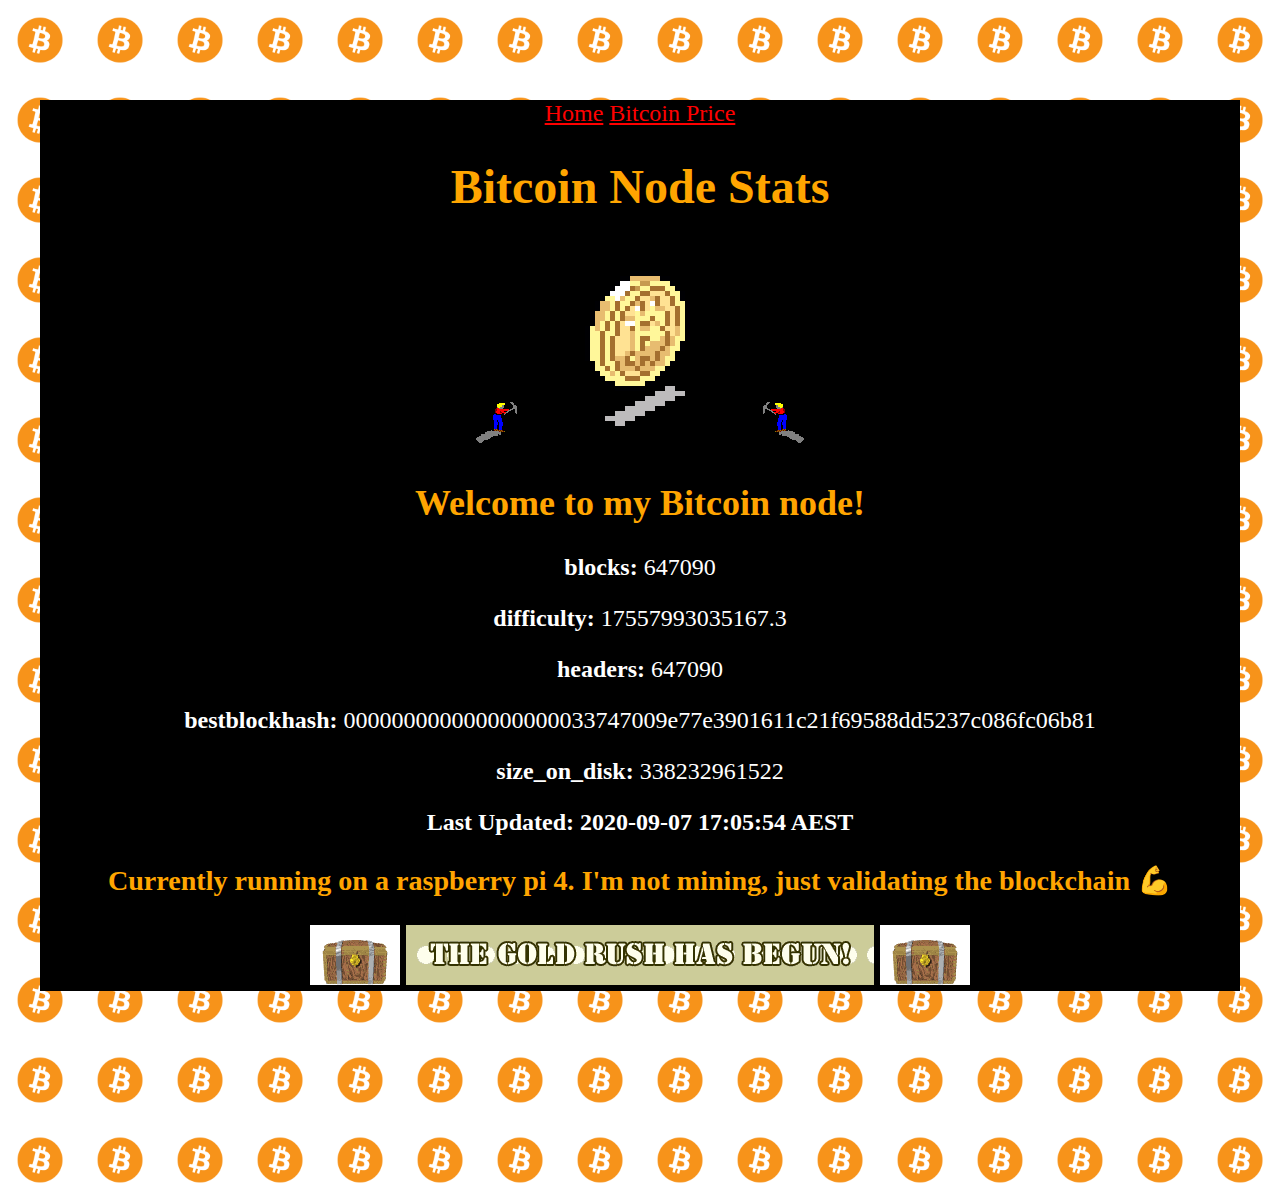
<file: index.html>
<html lang="en">
<head>
<title>Node Stats</title>
<link rel='stylesheet' type='text/css' href='style.css'>
<meta charset="utf-8"/>

<!-- Global site tag (gtag.js) - Google Analytics -->
<script async src="https://www.googletagmanager.com/gtag/js?id=UA-139357903-2"></script>
<script>
  window.dataLayer = window.dataLayer || [];
  function gtag(){dataLayer.push(arguments);}
  gtag('js', new Date());

  gtag('config', 'UA-139357903-2');
</script>

</head>
	<body>
    <a href="https://nickfarrow.com" style="text-align:left">Home</a>
    <a href="price.html" style="text-align:left">Bitcoin Price</a>

    <br>
		<h1 class="headings">Bitcoin Node Stats</h1>
		<img src="assets/mining2.gif" style="transform: scaleX(-1);" alt="miner">
		<img src="assets/btccoin.gif" height="200px" alt="bitcoin">
		<img src="assets/mining2.gif" alt="miner">
		<h2 class="headings">Welcome to my Bitcoin node!</h2>

<!---splithere-->
<p><b>blocks: </b>647090</p>
<p><b>difficulty: </b>17557993035167.3</p>
<p><b>headers: </b>647090</p>
<p><b>bestblockhash: </b>000000000000000000033747009e77e3901611c21f69588dd5237c086fc06b81</p>
<p><b>size_on_disk: </b>338232961522</p>
<p><b>Last Updated<b>: 2020-09-07 17:05:54 AEST</p>
<!---splithere-->

    <h3 class="headings">Currently running on a raspberry pi 4. I'm not mining, just validating the blockchain 💪</h3>

    <img src="assets/chest.gif" alt="chest">
    <a href="https://www.coinspot.com.au/join/REFE98FMJ" target="_blank" ><img src="assets/goldrush.gif" alt="goldrush"></a>
    <img src="assets/chest.gif" alt="chess">
    <br>
</body>
</html>
</file>
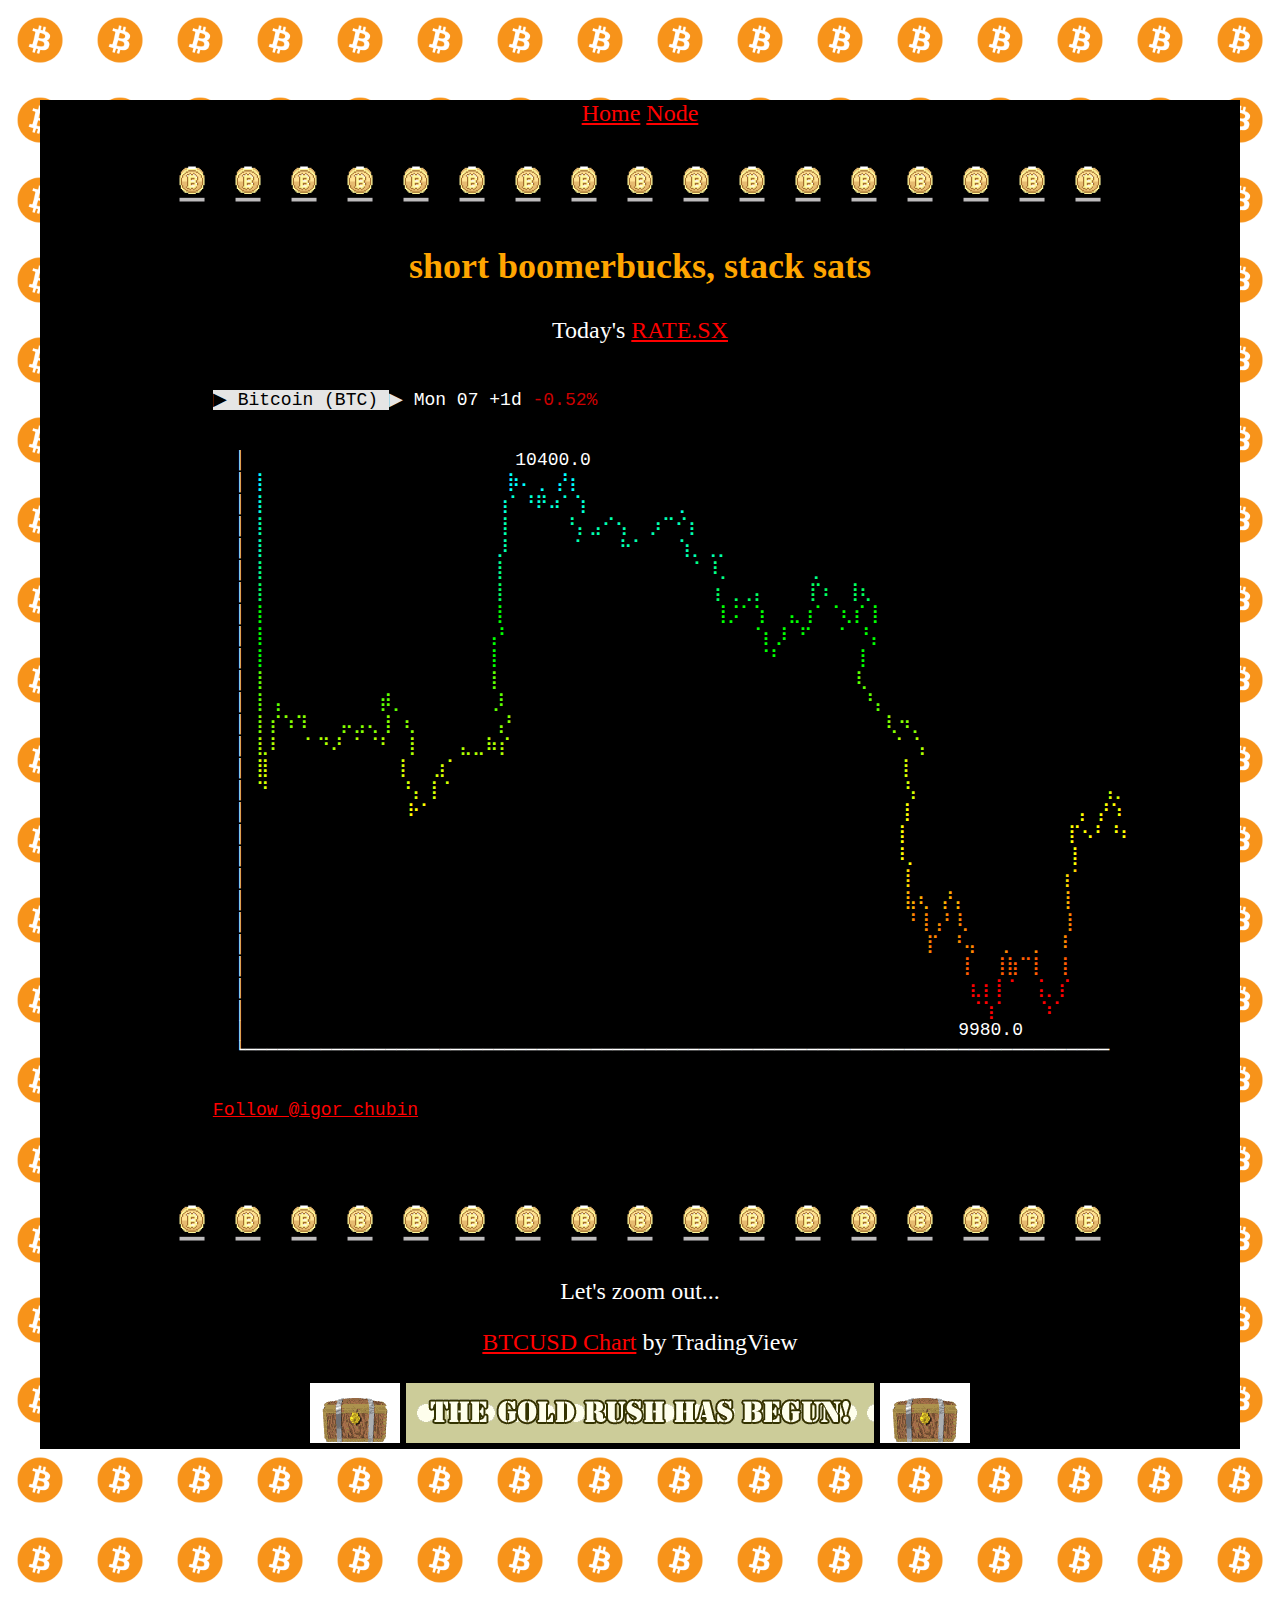
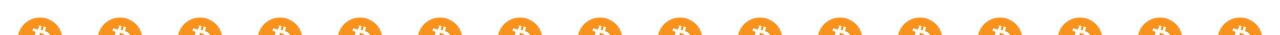
<file: price.html>
<html lang="en">
<head>
	<title></title>
<link rel='stylesheet' type='text/css' href='style.css'>
<link rel="stylesheet" type="text/css" href="price_style.css" />
<meta charset="utf-8"/>

<!-- Global site tag (gtag.js) - Google Analytics -->
<script async src="https://www.googletagmanager.com/gtag/js?id=UA-139357903-2"></script>
<script>
  window.dataLayer = window.dataLayer || [];
  function gtag(){dataLayer.push(arguments);}
  gtag('js', new Date());

  gtag('config', 'UA-139357903-2');
</script>

</head>
	<body>
    <a href="https://nickfarrow.com" style="text-align:left">Home</a>
		<a href="https://node.nickfarrow.com" style="text-align:left">Node</a>

		<br>
		<h1 class="headings"></h1>
		<!-- <img src="assets/mining2.gif" style="transform: scaleX(-1);" alt="miner"> -->

		<img src="assets/btccoin.gif" height="50px" alt="bitcoin">
		<img src="assets/btccoin.gif" height="50px" alt="bitcoin">
		<img src="assets/btccoin.gif" height="50px" alt="bitcoin">
		<img src="assets/btccoin.gif" height="50px" alt="bitcoin">
		<img src="assets/btccoin.gif" height="50px" alt="bitcoin">
		<img src="assets/btccoin.gif" height="50px" alt="bitcoin">
		<img src="assets/btccoin.gif" height="50px" alt="bitcoin">
		<img src="assets/btccoin.gif" height="50px" alt="bitcoin">
		<img src="assets/btccoin.gif" height="50px" alt="bitcoin">
		<img src="assets/btccoin.gif" height="50px" alt="bitcoin">
		<img src="assets/btccoin.gif" height="50px" alt="bitcoin">
		<img src="assets/btccoin.gif" height="50px" alt="bitcoin">
		<img src="assets/btccoin.gif" height="50px" alt="bitcoin">
		<img src="assets/btccoin.gif" height="50px" alt="bitcoin">
		<img src="assets/btccoin.gif" height="50px" alt="bitcoin">
		<img src="assets/btccoin.gif" height="50px" alt="bitcoin">
		<img src="assets/btccoin.gif" height="50px" alt="bitcoin">

		<!-- <img src="assets/mining2.gif" alt="miner"> -->
		<h2 class="headings">short boomerbucks, stack sats</h2>

		<p>Today's <a href="https://rate.sx" target="_blank">RATE.SX</a></p>
		<pre style="text-align:left">
		<!---splithere-->
		<span class="f0 b7">▶ Bitcoin (BTC) </span><span class="f7">▶</span> Mon 07 +1d <span class="f1">-0.52%</span>


		  │                         10400.0
		  │ <span class="ef51">⡇                      ⡷⠄⢀ ⡜⡆
		</span>  │ <span class="ef50">⡇                     ⢰⠁⠘⠟⠴⠁⢱        ⢀
		</span>  │ <span class="ef49">⡇                     ⢸     ⠘⡄⣠⠊⢢  ⡰⠉⠊⡆
		</span>  │ <span class="ef49">⡇                     ⡸      ⠁   ⠓⠁   ⢱⡀⢀⡀
		</span>  │ <span class="ef48">⡇                     ⡇                 ⠁⠸⡀       ⢀
		</span>  │ <span class="ef47">⡇                     ⡇                   ⡆⢀⢀⡄    ⡏⠆ ⢸⢆
		</span>  │ <span class="ef46">⡇                     ⡇                   ⢸⡨⠁⢱  ⣄⢰⠁⠈⢆⡎⢸
		</span>  │ <span class="ef46">⡇                    ⢠⠃                      ⠈⡆⡸ ⠋  ⠈ ⠘⡄
		</span>  │ <span class="ef46">⡇                    ⢸                        ⠈⠃       ⡇
		</span>  │ <span class="ef82">⡇                    ⢸                                 ⢇
		</span>  │ <span class="ef82">⡇⢠         ⡾⡀        ⡸                                 ⠘⡄
		</span>  │ <span class="ef118">⡇⡎⠱⠹   ⡤⣠⢄⢸ ⢆       ⢠⠃                                  ⢇⠲⡀
		</span>  │ <span class="ef154">⣇⠇  ⠁⠙⠜ ⠁⠈⠃ ⢸    ⣄⣀⠷⡎                                   ⠈ ⢡
		</span>  │ <span class="ef190">⣿            ⡇  ⣰⠁                                         ⡇
		</span>  │ <span class="ef190">⠙            ⠘⡄⢸⠈                                          ⢣                 ⢠⡀
		</span>  │ <span class="ef226">              ⠗⠁                                           ⢸               ⢠ ⡜⠱
		</span>  │ <span class="ef226">                                                           ⢸               ⡏⠢⠃⠘⠆
		</span>  │ <span class="ef226">                                                           ⠸⡀              ⡇
		</span>  │ <span class="ef220">                                                            ⡇             ⢰⠁
		</span>  │ <span class="ef214">                                                            ⣧⢆ ⡜⡄         ⡇
		</span>  │ <span class="ef208">                                                            ⠘⢸⢠⠃⢇         ⡇
		</span>  │ <span class="ef208">                                                              ⡏ ⠘⢤  ⢀  ⡀ ⠸
		</span>  │ <span class="ef202">                                                                 ⢸  ⢸⣷⠉⡇ ⢸
		</span>  │ <span class="ef196">                                                                  ⣆⡆⡇⠁ ⢨⡀⡎
		</span>  │ <span class="ef196">                                                                  ⠈⢱⠁   ⠱⠁
		</span>  │                                                                  9980.0
		  └────────────────────────────────────────────────────────────────────────────────
		<!---splithere-->

		<a href="https://twitter.com/igor_chubin" class="twitter-follow-button" data-show-count="false" data-button="grey">Follow @igor_chubin</a>
		<script>!function(d,s,id){var js,fjs=d.getElementsByTagName(s)[0],p=/^http:/.test(d.location)?'http':'https';if(!d.getElementById(id)){js=d.createElement(s);js.id=id;js.src=p+'://platform.twitter.com/widgets.js';fjs.parentNode.insertBefore(js,fjs);}}(document, 'script', 'twitter-wjs');</script>

	</pre>

	<img src="assets/btccoin.gif" height="50px" alt="bitcoin">
	<img src="assets/btccoin.gif" height="50px" alt="bitcoin">
	<img src="assets/btccoin.gif" height="50px" alt="bitcoin">
	<img src="assets/btccoin.gif" height="50px" alt="bitcoin">
	<img src="assets/btccoin.gif" height="50px" alt="bitcoin">
	<img src="assets/btccoin.gif" height="50px" alt="bitcoin">
	<img src="assets/btccoin.gif" height="50px" alt="bitcoin">
	<img src="assets/btccoin.gif" height="50px" alt="bitcoin">
	<img src="assets/btccoin.gif" height="50px" alt="bitcoin">
	<img src="assets/btccoin.gif" height="50px" alt="bitcoin">
	<img src="assets/btccoin.gif" height="50px" alt="bitcoin">
	<img src="assets/btccoin.gif" height="50px" alt="bitcoin">
	<img src="assets/btccoin.gif" height="50px" alt="bitcoin">
	<img src="assets/btccoin.gif" height="50px" alt="bitcoin">
	<img src="assets/btccoin.gif" height="50px" alt="bitcoin">
	<img src="assets/btccoin.gif" height="50px" alt="bitcoin">
	<img src="assets/btccoin.gif" height="50px" alt="bitcoin">

	<p> Let's zoom out... </p>
	<!-- TradingView Widget BEGIN -->
<div class="tradingview-widget-container">
  <div id="tradingview_845e1"></div>
  <div class="tradingview-widget-copyright"><a href="https://www.tradingview.com/symbols/BTCUSD/?exchange=COINBASE" rel="noopener" target="_blank"><span class="blue-text">BTCUSD Chart</span></a> by TradingView</div>
  <script type="text/javascript" src="https://s3.tradingview.com/tv.js"></script>
  <script type="text/javascript">
  new TradingView.widget(
  {
  "width": 980,
  "height": 610,
  "symbol": "COINBASE:BTCUSD",
  "interval": "W",
  "timezone": "Etc/UTC",
  "theme": "dark",
  "style": "1",
  "locale": "en",
  "toolbar_bg": "#f1f3f6",
  "enable_publishing": false,
  "allow_symbol_change": true,
  "container_id": "tradingview_845e1"
}
  );
  </script>
</div>
<!-- TradingView Widget END -->
		
	</div>
		<br>
    <img src="assets/chest.gif" alt="chest">
    <a href="https://www.coinspot.com.au/join/REFE98FMJ" target="_blank" ><img src="assets/goldrush.gif" alt="goldrush"></a>
    <img src="assets/chest.gif" alt="chess">
    <br>
</body>
</html>
</file>
<file: style.css>
html {
	background: url("assets/btc2.png");
	background-repeat: repeat;
	/* padding-bottom: 500px; */
	background-size: 80px;
}

body {
	background: black;
	width: 1200px;
	/* width: 85%; */
	/* margin: 100px 100px 100px 100px; */
	margin: 100px auto 200px auto;
	text-align: center;
	color: white;
	font-size: 24;
}

a {
	color: red;
}

.headings {
	color: orange;
}
</file>
<file: price_style.css>
/* body {
  background: black;
  color: #bbbbbb;
} */
.pre,
pre {
  /*font-family: "DejaVu Sans Mono", Menlo, "Lucida Sans Typewriter", "Lucida Console", monaco, "Bitstream Vera Sans Mono", monospace;*/
  font-family: Consolas, Menlo, Monaco, "Lucida Console", "Liberation Mono", "DejaVu Sans Mono", "Bitstream Vera Sans Mono", "Courier New", monospace, serif;
  font-family: monospace,monospace;
  font-size: 75%;
}

input[type="text"]{
  border: none;
  background: transparent;
  color: #bbbbbb;
}


.ef0,.f0 { color: #000000; } .eb0,.b0 { background-color: #000000; }
.ef1,.f1 { color: #CD0000; } .eb1,.b1 { background-color: #CD0000; }
.ef2,.f2 { color: #00CD00; } .eb2,.b2 { background-color: #00CD00; }
.ef3,.f3 { color: #CDCD00; } .eb3,.b3 { background-color: #CDCD00; }
.ef4,.f4 { color: #0000EE; } .eb4,.b4 { background-color: #0000EE; }
.ef5,.f5 { color: #CD00CD; } .eb5,.b5 { background-color: #CD00CD; }
.ef6,.f6 { color: #00CDCD; } .eb6,.b6 { background-color: #00CDCD; }
.ef7,.f7 { color: #E5E5E5; } .eb7,.b7 { background-color: #E5E5E5; }
.ef8, .f0 > .bold,.bold > .f0 { color: #7F7F7F; font-weight: normal; }
.ef9, .f1 > .bold,.bold > .f1 { color: #FF0000; font-weight: normal; }
.ef10,.f2 > .bold,.bold > .f2 { color: #00FF00; font-weight: normal; }
.ef11,.f3 > .bold,.bold > .f3 { color: #FFFF00; font-weight: normal; }
.ef12,.f4 > .bold,.bold > .f4 { color: #5C5CFF; font-weight: normal; }
.ef13,.f5 > .bold,.bold > .f5 { color: #FF00FF; font-weight: normal; }
.ef14,.f6 > .bold,.bold > .f6 { color: #00FFFF; font-weight: normal; }
.ef15,.f7 > .bold,.bold > .f7 { color: #FFFFFF; font-weight: normal; }
.eb8  { background-color: #7F7F7F; }
.eb9  { background-color: #FF0000; }
.eb10 { background-color: #00FF00; }
.eb11 { background-color: #FFFF00; }
.eb12 { background-color: #5C5CFF; }
.eb13 { background-color: #FF00FF; }
.eb14 { background-color: #00FFFF; }
.eb15 { background-color: #FFFFFF; }
.ef16 { color: #000000; } .eb16 { background-color: #000000; }
.ef17 { color: #00005f; } .eb17 { background-color: #00005f; }
.ef18 { color: #000087; } .eb18 { background-color: #000087; }
.ef19 { color: #0000af; } .eb19 { background-color: #0000af; }
.ef20 { color: #0000d7; } .eb20 { background-color: #0000d7; }
.ef21 { color: #0000ff; } .eb21 { background-color: #0000ff; }
.ef22 { color: #005f00; } .eb22 { background-color: #005f00; }
.ef23 { color: #005f5f; } .eb23 { background-color: #005f5f; }
.ef24 { color: #005f87; } .eb24 { background-color: #005f87; }
.ef25 { color: #005faf; } .eb25 { background-color: #005faf; }
.ef26 { color: #005fd7; } .eb26 { background-color: #005fd7; }
.ef27 { color: #005fff; } .eb27 { background-color: #005fff; }
.ef28 { color: #008700; } .eb28 { background-color: #008700; }
.ef29 { color: #00875f; } .eb29 { background-color: #00875f; }
.ef30 { color: #008787; } .eb30 { background-color: #008787; }
.ef31 { color: #0087af; } .eb31 { background-color: #0087af; }
.ef32 { color: #0087d7; } .eb32 { background-color: #0087d7; }
.ef33 { color: #0087ff; } .eb33 { background-color: #0087ff; }
.ef34 { color: #00af00; } .eb34 { background-color: #00af00; }
.ef35 { color: #00af5f; } .eb35 { background-color: #00af5f; }
.ef36 { color: #00af87; } .eb36 { background-color: #00af87; }
.ef37 { color: #00afaf; } .eb37 { background-color: #00afaf; }
.ef38 { color: #00afd7; } .eb38 { background-color: #00afd7; }
.ef39 { color: #00afff; } .eb39 { background-color: #00afff; }
.ef40 { color: #00d700; } .eb40 { background-color: #00d700; }
.ef41 { color: #00d75f; } .eb41 { background-color: #00d75f; }
.ef42 { color: #00d787; } .eb42 { background-color: #00d787; }
.ef43 { color: #00d7af; } .eb43 { background-color: #00d7af; }
.ef44 { color: #00d7d7; } .eb44 { background-color: #00d7d7; }
.ef45 { color: #00d7ff; } .eb45 { background-color: #00d7ff; }
.ef46 { color: #00ff00; } .eb46 { background-color: #00ff00; }
.ef47 { color: #00ff5f; } .eb47 { background-color: #00ff5f; }
.ef48 { color: #00ff87; } .eb48 { background-color: #00ff87; }
.ef49 { color: #00ffaf; } .eb49 { background-color: #00ffaf; }
.ef50 { color: #00ffd7; } .eb50 { background-color: #00ffd7; }
.ef51 { color: #00ffff; } .eb51 { background-color: #00ffff; }
.ef52 { color: #5f0000; } .eb52 { background-color: #5f0000; }
.ef53 { color: #5f005f; } .eb53 { background-color: #5f005f; }
.ef54 { color: #5f0087; } .eb54 { background-color: #5f0087; }
.ef55 { color: #5f00af; } .eb55 { background-color: #5f00af; }
.ef56 { color: #5f00d7; } .eb56 { background-color: #5f00d7; }
.ef57 { color: #5f00ff; } .eb57 { background-color: #5f00ff; }
.ef58 { color: #5f5f00; } .eb58 { background-color: #5f5f00; }
.ef59 { color: #5f5f5f; } .eb59 { background-color: #5f5f5f; }
.ef60 { color: #5f5f87; } .eb60 { background-color: #5f5f87; }
.ef61 { color: #5f5faf; } .eb61 { background-color: #5f5faf; }
.ef62 { color: #5f5fd7; } .eb62 { background-color: #5f5fd7; }
.ef63 { color: #5f5fff; } .eb63 { background-color: #5f5fff; }
.ef64 { color: #5f8700; } .eb64 { background-color: #5f8700; }
.ef65 { color: #5f875f; } .eb65 { background-color: #5f875f; }
.ef66 { color: #5f8787; } .eb66 { background-color: #5f8787; }
.ef67 { color: #5f87af; } .eb67 { background-color: #5f87af; }
.ef68 { color: #5f87d7; } .eb68 { background-color: #5f87d7; }
.ef69 { color: #5f87ff; } .eb69 { background-color: #5f87ff; }
.ef70 { color: #5faf00; } .eb70 { background-color: #5faf00; }
.ef71 { color: #5faf5f; } .eb71 { background-color: #5faf5f; }
.ef72 { color: #5faf87; } .eb72 { background-color: #5faf87; }
.ef73 { color: #5fafaf; } .eb73 { background-color: #5fafaf; }
.ef74 { color: #5fafd7; } .eb74 { background-color: #5fafd7; }
.ef75 { color: #5fafff; } .eb75 { background-color: #5fafff; }
.ef76 { color: #5fd700; } .eb76 { background-color: #5fd700; }
.ef77 { color: #5fd75f; } .eb77 { background-color: #5fd75f; }
.ef78 { color: #5fd787; } .eb78 { background-color: #5fd787; }
.ef79 { color: #5fd7af; } .eb79 { background-color: #5fd7af; }
.ef80 { color: #5fd7d7; } .eb80 { background-color: #5fd7d7; }
.ef81 { color: #5fd7ff; } .eb81 { background-color: #5fd7ff; }
.ef82 { color: #5fff00; } .eb82 { background-color: #5fff00; }
.ef83 { color: #5fff5f; } .eb83 { background-color: #5fff5f; }
.ef84 { color: #5fff87; } .eb84 { background-color: #5fff87; }
.ef85 { color: #5fffaf; } .eb85 { background-color: #5fffaf; }
.ef86 { color: #5fffd7; } .eb86 { background-color: #5fffd7; }
.ef87 { color: #5fffff; } .eb87 { background-color: #5fffff; }
.ef88 { color: #870000; } .eb88 { background-color: #870000; }
.ef89 { color: #87005f; } .eb89 { background-color: #87005f; }
.ef90 { color: #870087; } .eb90 { background-color: #870087; }
.ef91 { color: #8700af; } .eb91 { background-color: #8700af; }
.ef92 { color: #8700d7; } .eb92 { background-color: #8700d7; }
.ef93 { color: #8700ff; } .eb93 { background-color: #8700ff; }
.ef94 { color: #875f00; } .eb94 { background-color: #875f00; }
.ef95 { color: #875f5f; } .eb95 { background-color: #875f5f; }
.ef96 { color: #875f87; } .eb96 { background-color: #875f87; }
.ef97 { color: #875faf; } .eb97 { background-color: #875faf; }
.ef98 { color: #875fd7; } .eb98 { background-color: #875fd7; }
.ef99 { color: #875fff; } .eb99 { background-color: #875fff; }
.ef100 { color: #878700; } .eb100 { background-color: #878700; }
.ef101 { color: #87875f; } .eb101 { background-color: #87875f; }
.ef102 { color: #878787; } .eb102 { background-color: #878787; }
.ef103 { color: #8787af; } .eb103 { background-color: #8787af; }
.ef104 { color: #8787d7; } .eb104 { background-color: #8787d7; }
.ef105 { color: #8787ff; } .eb105 { background-color: #8787ff; }
.ef106 { color: #87af00; } .eb106 { background-color: #87af00; }
.ef107 { color: #87af5f; } .eb107 { background-color: #87af5f; }
.ef108 { color: #87af87; } .eb108 { background-color: #87af87; }
.ef109 { color: #87afaf; } .eb109 { background-color: #87afaf; }
.ef110 { color: #87afd7; } .eb110 { background-color: #87afd7; }
.ef111 { color: #87afff; } .eb111 { background-color: #87afff; }
.ef112 { color: #87d700; } .eb112 { background-color: #87d700; }
.ef113 { color: #87d75f; } .eb113 { background-color: #87d75f; }
.ef114 { color: #87d787; } .eb114 { background-color: #87d787; }
.ef115 { color: #87d7af; } .eb115 { background-color: #87d7af; }
.ef116 { color: #87d7d7; } .eb116 { background-color: #87d7d7; }
.ef117 { color: #87d7ff; } .eb117 { background-color: #87d7ff; }
.ef118 { color: #87ff00; } .eb118 { background-color: #87ff00; }
.ef119 { color: #87ff5f; } .eb119 { background-color: #87ff5f; }
.ef120 { color: #87ff87; } .eb120 { background-color: #87ff87; }
.ef121 { color: #87ffaf; } .eb121 { background-color: #87ffaf; }
.ef122 { color: #87ffd7; } .eb122 { background-color: #87ffd7; }
.ef123 { color: #87ffff; } .eb123 { background-color: #87ffff; }
.ef124 { color: #af0000; } .eb124 { background-color: #af0000; }
.ef125 { color: #af005f; } .eb125 { background-color: #af005f; }
.ef126 { color: #af0087; } .eb126 { background-color: #af0087; }
.ef127 { color: #af00af; } .eb127 { background-color: #af00af; }
.ef128 { color: #af00d7; } .eb128 { background-color: #af00d7; }
.ef129 { color: #af00ff; } .eb129 { background-color: #af00ff; }
.ef130 { color: #af5f00; } .eb130 { background-color: #af5f00; }
.ef131 { color: #af5f5f; } .eb131 { background-color: #af5f5f; }
.ef132 { color: #af5f87; } .eb132 { background-color: #af5f87; }
.ef133 { color: #af5faf; } .eb133 { background-color: #af5faf; }
.ef134 { color: #af5fd7; } .eb134 { background-color: #af5fd7; }
.ef135 { color: #af5fff; } .eb135 { background-color: #af5fff; }
.ef136 { color: #af8700; } .eb136 { background-color: #af8700; }
.ef137 { color: #af875f; } .eb137 { background-color: #af875f; }
.ef138 { color: #af8787; } .eb138 { background-color: #af8787; }
.ef139 { color: #af87af; } .eb139 { background-color: #af87af; }
.ef140 { color: #af87d7; } .eb140 { background-color: #af87d7; }
.ef141 { color: #af87ff; } .eb141 { background-color: #af87ff; }
.ef142 { color: #afaf00; } .eb142 { background-color: #afaf00; }
.ef143 { color: #afaf5f; } .eb143 { background-color: #afaf5f; }
.ef144 { color: #afaf87; } .eb144 { background-color: #afaf87; }
.ef145 { color: #afafaf; } .eb145 { background-color: #afafaf; }
.ef146 { color: #afafd7; } .eb146 { background-color: #afafd7; }
.ef147 { color: #afafff; } .eb147 { background-color: #afafff; }
.ef148 { color: #afd700; } .eb148 { background-color: #afd700; }
.ef149 { color: #afd75f; } .eb149 { background-color: #afd75f; }
.ef150 { color: #afd787; } .eb150 { background-color: #afd787; }
.ef151 { color: #afd7af; } .eb151 { background-color: #afd7af; }
.ef152 { color: #afd7d7; } .eb152 { background-color: #afd7d7; }
.ef153 { color: #afd7ff; } .eb153 { background-color: #afd7ff; }
.ef154 { color: #afff00; } .eb154 { background-color: #afff00; }
.ef155 { color: #afff5f; } .eb155 { background-color: #afff5f; }
.ef156 { color: #afff87; } .eb156 { background-color: #afff87; }
.ef157 { color: #afffaf; } .eb157 { background-color: #afffaf; }
.ef158 { color: #afffd7; } .eb158 { background-color: #afffd7; }
.ef159 { color: #afffff; } .eb159 { background-color: #afffff; }
.ef160 { color: #d70000; } .eb160 { background-color: #d70000; }
.ef161 { color: #d7005f; } .eb161 { background-color: #d7005f; }
.ef162 { color: #d70087; } .eb162 { background-color: #d70087; }
.ef163 { color: #d700af; } .eb163 { background-color: #d700af; }
.ef164 { color: #d700d7; } .eb164 { background-color: #d700d7; }
.ef165 { color: #d700ff; } .eb165 { background-color: #d700ff; }
.ef166 { color: #d75f00; } .eb166 { background-color: #d75f00; }
.ef167 { color: #d75f5f; } .eb167 { background-color: #d75f5f; }
.ef168 { color: #d75f87; } .eb168 { background-color: #d75f87; }
.ef169 { color: #d75faf; } .eb169 { background-color: #d75faf; }
.ef170 { color: #d75fd7; } .eb170 { background-color: #d75fd7; }
.ef171 { color: #d75fff; } .eb171 { background-color: #d75fff; }
.ef172 { color: #d78700; } .eb172 { background-color: #d78700; }
.ef173 { color: #d7875f; } .eb173 { background-color: #d7875f; }
.ef174 { color: #d78787; } .eb174 { background-color: #d78787; }
.ef175 { color: #d787af; } .eb175 { background-color: #d787af; }
.ef176 { color: #d787d7; } .eb176 { background-color: #d787d7; }
.ef177 { color: #d787ff; } .eb177 { background-color: #d787ff; }
.ef178 { color: #d7af00; } .eb178 { background-color: #d7af00; }
.ef179 { color: #d7af5f; } .eb179 { background-color: #d7af5f; }
.ef180 { color: #d7af87; } .eb180 { background-color: #d7af87; }
.ef181 { color: #d7afaf; } .eb181 { background-color: #d7afaf; }
.ef182 { color: #d7afd7; } .eb182 { background-color: #d7afd7; }
.ef183 { color: #d7afff; } .eb183 { background-color: #d7afff; }
.ef184 { color: #d7d700; } .eb184 { background-color: #d7d700; }
.ef185 { color: #d7d75f; } .eb185 { background-color: #d7d75f; }
.ef186 { color: #d7d787; } .eb186 { background-color: #d7d787; }
.ef187 { color: #d7d7af; } .eb187 { background-color: #d7d7af; }
.ef188 { color: #d7d7d7; } .eb188 { background-color: #d7d7d7; }
.ef189 { color: #d7d7ff; } .eb189 { background-color: #d7d7ff; }
.ef190 { color: #d7ff00; } .eb190 { background-color: #d7ff00; }
.ef191 { color: #d7ff5f; } .eb191 { background-color: #d7ff5f; }
.ef192 { color: #d7ff87; } .eb192 { background-color: #d7ff87; }
.ef193 { color: #d7ffaf; } .eb193 { background-color: #d7ffaf; }
.ef194 { color: #d7ffd7; } .eb194 { background-color: #d7ffd7; }
.ef195 { color: #d7ffff; } .eb195 { background-color: #d7ffff; }
.ef196 { color: #ff0000; } .eb196 { background-color: #ff0000; }
.ef197 { color: #ff005f; } .eb197 { background-color: #ff005f; }
.ef198 { color: #ff0087; } .eb198 { background-color: #ff0087; }
.ef199 { color: #ff00af; } .eb199 { background-color: #ff00af; }
.ef200 { color: #ff00d7; } .eb200 { background-color: #ff00d7; }
.ef201 { color: #ff00ff; } .eb201 { background-color: #ff00ff; }
.ef202 { color: #ff5f00; } .eb202 { background-color: #ff5f00; }
.ef203 { color: #ff5f5f; } .eb203 { background-color: #ff5f5f; }
.ef204 { color: #ff5f87; } .eb204 { background-color: #ff5f87; }
.ef205 { color: #ff5faf; } .eb205 { background-color: #ff5faf; }
.ef206 { color: #ff5fd7; } .eb206 { background-color: #ff5fd7; }
.ef207 { color: #ff5fff; } .eb207 { background-color: #ff5fff; }
.ef208 { color: #ff8700; } .eb208 { background-color: #ff8700; }
.ef209 { color: #ff875f; } .eb209 { background-color: #ff875f; }
.ef210 { color: #ff8787; } .eb210 { background-color: #ff8787; }
.ef211 { color: #ff87af; } .eb211 { background-color: #ff87af; }
.ef212 { color: #ff87d7; } .eb212 { background-color: #ff87d7; }
.ef213 { color: #ff87ff; } .eb213 { background-color: #ff87ff; }
.ef214 { color: #ffaf00; } .eb214 { background-color: #ffaf00; }
.ef215 { color: #ffaf5f; } .eb215 { background-color: #ffaf5f; }
.ef216 { color: #ffaf87; } .eb216 { background-color: #ffaf87; }
.ef217 { color: #ffafaf; } .eb217 { background-color: #ffafaf; }
.ef218 { color: #ffafd7; } .eb218 { background-color: #ffafd7; }
.ef219 { color: #ffafff; } .eb219 { background-color: #ffafff; }
.ef220 { color: #ffd700; } .eb220 { background-color: #ffd700; }
.ef221 { color: #ffd75f; } .eb221 { background-color: #ffd75f; }
.ef222 { color: #ffd787; } .eb222 { background-color: #ffd787; }
.ef223 { color: #ffd7af; } .eb223 { background-color: #ffd7af; }
.ef224 { color: #ffd7d7; } .eb224 { background-color: #ffd7d7; }
.ef225 { color: #ffd7ff; } .eb225 { background-color: #ffd7ff; }
.ef226 { color: #ffff00; } .eb226 { background-color: #ffff00; }
.ef227 { color: #ffff5f; } .eb227 { background-color: #ffff5f; }
.ef228 { color: #ffff87; } .eb228 { background-color: #ffff87; }
.ef229 { color: #ffffaf; } .eb229 { background-color: #ffffaf; }
.ef230 { color: #ffffd7; } .eb230 { background-color: #ffffd7; }
.ef231 { color: #ffffff; } .eb231 { background-color: #ffffff; }
.ef232 { color: #080808; } .eb232 { background-color: #080808; }
.ef233 { color: #121212; } .eb233 { background-color: #121212; }
.ef234 { color: #1c1c1c; } .eb234 { background-color: #1c1c1c; }
.ef235 { color: #262626; } .eb235 { background-color: #262626; }
.ef236 { color: #303030; } .eb236 { background-color: #303030; }
.ef237 { color: #3a3a3a; } .eb237 { background-color: #3a3a3a; }
.ef238 { color: #444444; } .eb238 { background-color: #444444; }
.ef239 { color: #4e4e4e; } .eb239 { background-color: #4e4e4e; }
.ef240 { color: #585858; } .eb240 { background-color: #585858; }
.ef241 { color: #626262; } .eb241 { background-color: #626262; }
.ef242 { color: #6c6c6c; } .eb242 { background-color: #6c6c6c; }
.ef243 { color: #767676; } .eb243 { background-color: #767676; }
.ef244 { color: #808080; } .eb244 { background-color: #808080; }
.ef245 { color: #8a8a8a; } .eb245 { background-color: #8a8a8a; }
.ef246 { color: #949494; } .eb246 { background-color: #949494; }
.ef247 { color: #9e9e9e; } .eb247 { background-color: #9e9e9e; }
.ef248 { color: #a8a8a8; } .eb248 { background-color: #a8a8a8; }
.ef249 { color: #b2b2b2; } .eb249 { background-color: #b2b2b2; }
.ef250 { color: #bcbcbc; } .eb250 { background-color: #bcbcbc; }
.ef251 { color: #c6c6c6; } .eb251 { background-color: #c6c6c6; }
.ef252 { color: #d0d0d0; } .eb252 { background-color: #d0d0d0; }
.ef253 { color: #dadada; } .eb253 { background-color: #dadada; }
.ef254 { color: #e4e4e4; } .eb254 { background-color: #e4e4e4; }
.ef255 { color: #eeeeee; } .eb255 { background-color: #eeeeee; }

.f9 { color: #E5E5E5; }
.b9 { background-color: #000000; }
.f9 > .bold,.bold > .f9, body.f9 > pre > .bold {
/* Bold is heavy black on white, or bright white
   depending on the default background */
color: #FFFFFF;
font-weight: normal;
}
.reverse {
/* CSS does not support swapping fg and bg colours unfortunately,
   so just hardcode something that will look OK on all backgrounds. */
color: #000000; background-color: #E5E5E5;
}
.underline { text-decoration: underline; }
.line-through { text-decoration: line-through; }
.blink { text-decoration: blink; }

/* Avoid pixels between adjacent span elements.
 Note this only works for lines less than 80 chars
 where we close span elements on the same line.
span { display: inline-block; }
*/
</file>
